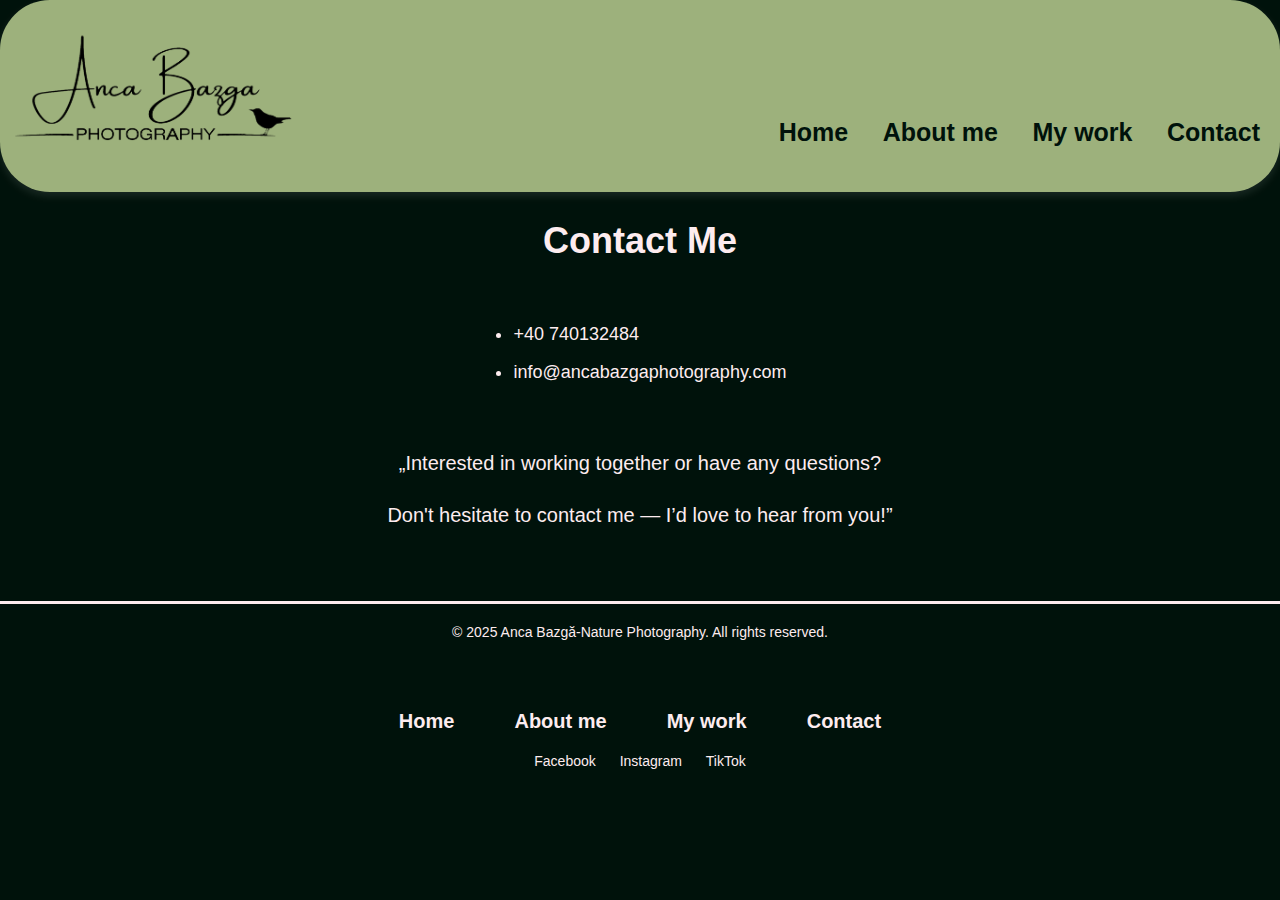
<file: Contact.html>
<!DOCTYPE html>

<html>


    <head>

        <title>ancabazgaphotography.ro/contact</title>
        <link rel="icon" type="image/png" href="favicon.png">
   
        <meta charset="UTF-8">
        <meta name="viewport" content="width=device-width, initial-scale=1.0">
        <meta name="description" content="Photography portfolio showcasing nature, birds, and wildlife">
       
    </head>


    

    <body>

    <link rel="stylesheet" href="salon conctact.css">

    <div class="container">

        <header>

            <img src="logo.png" alt="Anca Bazga photography logo" width="300" height="150">

            <nav>
                <ul>
                    <button> 
                        <a href="index.html"> Home </a>
                        </button>
                     
                        <button> 
                        <a href="About.html"> About me</a>
                        </button>
                
                        <button>
                        <a href="My Work.html" > My work</a>
                        </button>
                
                        <button>
                        <a href="Contact.html"> Contact </a>
                        </button>
                </ul>
            </nav>
        
         </header>


        <main>
        <div class="contact">

            <h1>Contact Me</h1>

            <ul>
            <li>+40 740132484</li>
            <li>info@ancabazgaphotography.com</li>
            </ul>

            <p class="p1">„Interested in working together or have any questions?</p>
            <p class="p2">Don't hesitate to contact me — I’d love to hear from you!”</p>

        </div>
        </main>


        <footer>
            <p>© 2025 Anca Bazgă-Nature Photography. All rights reserved.</p>

             <nav>
                <ul>
                <li><a href="index.html">Home</a></li>
                <li><a href="About.html">About me</a></li>
                <li><a href="My Work.html">My work</a></li>
                <li><a href="Contact.html">Contact</a></li>
                </ul>
            </nav>

            <div class="social-media">
                <a href="https://web.facebook.com/">Facebook</a>
                <a href="https://www.instagram.com/">Instagram</a>
                <a href="https://www.tiktok.com/">TikTok</a>
            </div>
</footer>

        </div>

    </body>

</html>
</file>
<file: salon conctact.css>
body {
    background-color: #00120B; /* Roz pal delicat */
    font-family: "Poppins", sans-serif;
    text-align: center;
    color: #FDECEF; /* Mov feminin */
}

html, body {
    height: 100%;
    margin: 0;
}

.container {
    display: flex;
    flex-direction: column; /* Aranjează vertical: header, main, footer */
}

main {
    flex: 1; /* Umple tot spațiul rămas între header și footer */
}


/* Antet elegant */
header {
    display: flex; /* Folosește flexbox pentru a aranja elementele */
    justify-content: space-between; /* Spațiu între logo și navigație */
    align-items: center; /* Aliniază elementele pe verticală */
    background-color: #9DB17C;
    padding: 5px;
    border-radius: 50px; /* Ușor mai rotunjit, 110px era prea mult */
    box-shadow: 0 4px 8px rgba(255, 253, 253, 0.1);
    margin-bottom: 20px;
}

/* Logo stilizat */
.logo {
    width: 200px; /* Ajustează dimensiunea logo-ului */
    height: auto; /* Păstrează proporțiile */
    align-self: flex-start; /* Aliniază logo-ul în partea de sus */
}

* Bara de navigație */
nav {
    display: flex;
    justify-content: center; /* Centrează elementele de navigare */
    align-items: center;
}

nav a {
    color: #00120B; /* Mov feminin */
    text-decoration: none; /* Elimină sublinierea */
    margin: 0 15px; /* Spațiu între link-uri */
    font-size: 25px; /* Dimensiunea fontului */
    font-weight: bold; /* Font îngroșat */
}

/* Efect la hover pe link-uri */
nav a:hover {
    color: #FDECEF; /* Roz mai intens la hover */
}


/* Buton drăguț */
button {
    background: none;
    border: none;
    padding: 0;
    margin: 0;
    font-size: 130px;
    font-weight: bold;
    color: #00120B; /* La fel ca backgroundul, devine invizibil inițial */
    cursor: pointer;
    transition: color 0.3s ease;
}

button:hover {
    color: #FDECEF; /* Verde mai deschis la hover, să fie vizibil */
}

.contact {
    margin-bottom: 50px;
    color: #FDECEF;
    font-family: "Poppins", sans-serif;
    text-align: center;
    font-size: 18px;
    line-height: 1.6; /* distanță între rânduri */
}


h1 {
     margin: 0 0 30px 0; /* Ajustează marginile textului */
}


.contact ul {
  display: inline-block; /* ca să se comporte ca un bloc centrat */
  text-align: left;      /* ca textul din listă să nu fie și el centrat */
  margin: 20px auto;     /* auto pe left/right = centru */
  padding-left: 20px;    /* mic spațiu pentru bullets */
}

.contact li {
  margin-bottom: 10px;
}


.p1{
         margin-top: 30px; /* Ajustează marginile textului */
          font-size: 20px;
}

.p2 { 
         margin-top: 10px ; /* Ajustează marginile textului */
         font-size: 20px;
}
footer {
  background-color: #00120B;
  color: #FDECEF;
  padding: 20px 0px;
  text-align: center;
  font-size: 14px;
 border-top: 3px solid #FDECEF;
  margin-top: 20px;
}

footer * {
  margin: 0;
  padding: 0;
  box-sizing: border-box;
}

footer p {
  margin-bottom: 70px; /* distanță egală între rânduri */
  
}

footer nav {
  margin-bottom: 20px; /* distanță egală între rânduri */
}

footer .social-media {
  margin-bottom: 10px; /* distanță egală între rânduri */
}

footer nav ul {
  list-style: none;
  display: flex;
  justify-content: center;
  gap: 30px;
}

footer nav li {
  display: inline-block;
}

footer nav a {
  text-decoration: none;
  color: #FDECEF;
  font-weight: bold;
  transition: color 0.3s;
  font-size: 20px;
}

footer nav a:hover,
footer .social-media a:hover {
  color: #9DB17C;
}

footer .social-media a {
  color: #FDECEF;
  text-decoration: none;
  margin: 0 10px;
  font-size: 14px;
}
</file>
